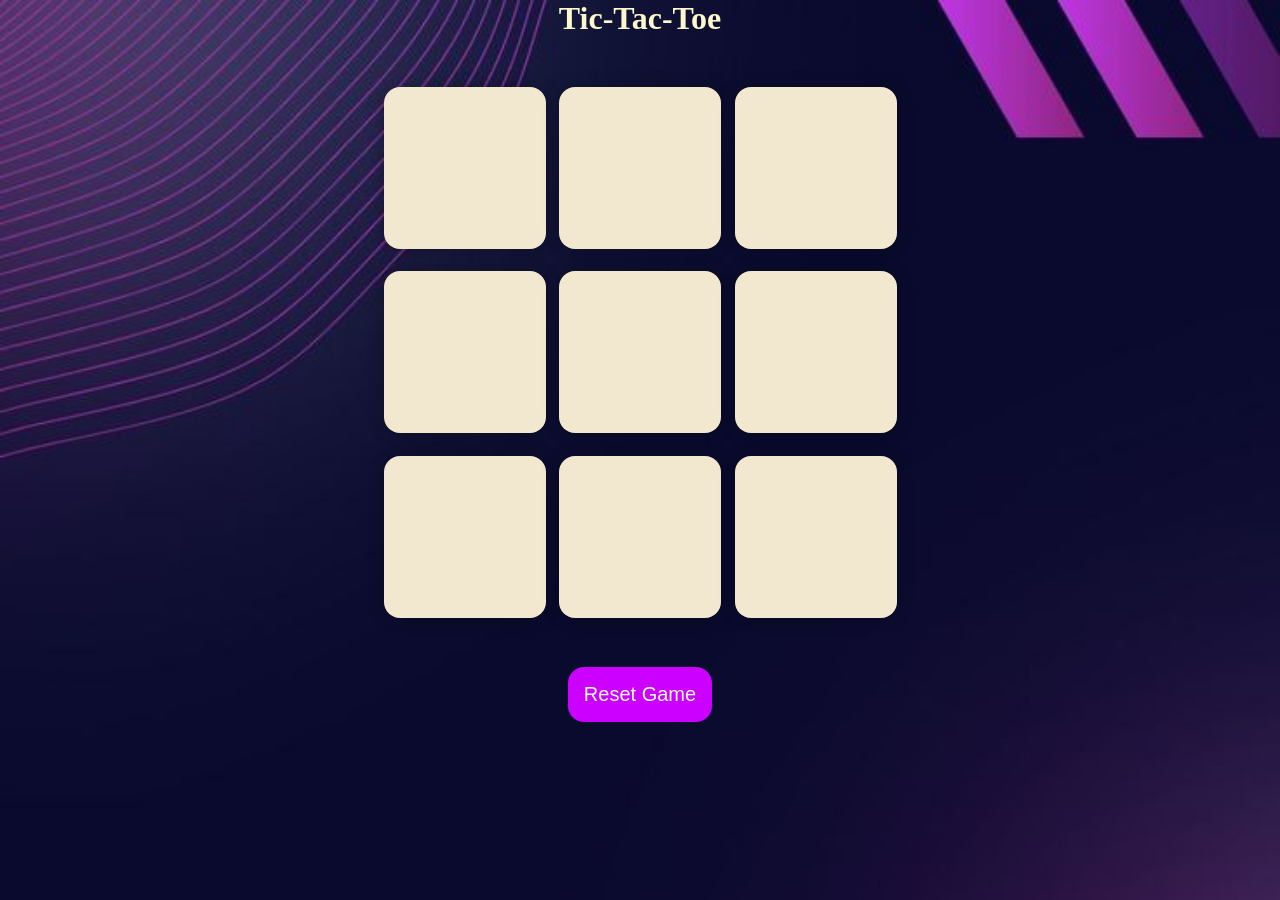
<file: tic-tac-toe/index.html>
<!DOCTYPE html>
<html lang="en">
<head>
    <meta charset="UTF-8">
    <meta name="viewport" content="width=device-width, initial-scale=1.0">
    <title>Tic-Tac-Toe Game</title>
    <link rel="stylesheet" href="style.css">
</head>
<body>
  <div class="msg-container hide">
    <p id="msg">Winner</p>
    <button id="new-btn">New Game</button> 
  </div>
    <main>      
      <h1>Tic-Tac-Toe</h1>
        <div class="container">
          <div class="game">
            <button class="box"></button>
            <button class="box"></button>
            <button class="box"></button>
            <button class="box"></button>
            <button class="box"></button>
            <button class="box"></button>
            <button class="box"></button>
            <button class="box"></button>
            <button class="box"></button>
          </div>
        </div>
        <button id="reset-btn">Reset Game</button>
    </main>
 <script src="app.js"></script>
</body>
</html>
</file>
<file: tic-tac-toe/style.css>
* {
    margin: 0;
    padding: 0;
}

h1{
   color:#fbf8cc;     
}  


body {
    background-image:url("bg\ image.jpg");
    background-size: cover;
    text-align:center;
}

.container {
    height: 70vh;
    display:flex;
    justify-content:center;
    align-items:center;
    
}

.game {
    height: 60vmin;
    width: 60vmin;
    display:flex;
    flex-wrap:wrap;
    justify-content:center;
    align-items:center;
    gap:1.5vmin;
    

}

.box {
    height: 18vmin;
    width: 18vmin;
    border-radius:1rem;
    border:none;
    box-shadow:0 0 1rem rgba(0,0,0,0.3);
    font-size:9vmin;
    background-color:#f2e8cf;
}

#reset-btn {
    padding:1rem;
    font-size:1.25rem;
    background-color:#cc00ff;
    color:#ffff;
    border-radius:1rem;
    border:none;
}

#new-btn {
     padding:1rem;
    font-size:1.25rem;
    background-color:#cc00ff;
    color:#ffff;
    border-radius:1rem;
    border:none;
}

#msg {
   color:#fbf8cc;
   font-size:6vmin;
}

.msg-container {
    height:100vmin;
    display:flex;
    justify-content: center;
    align-items:center;
    flex-direction:column;
    gap:4rem;

}

.hide{
    display:none;
}
</file>
